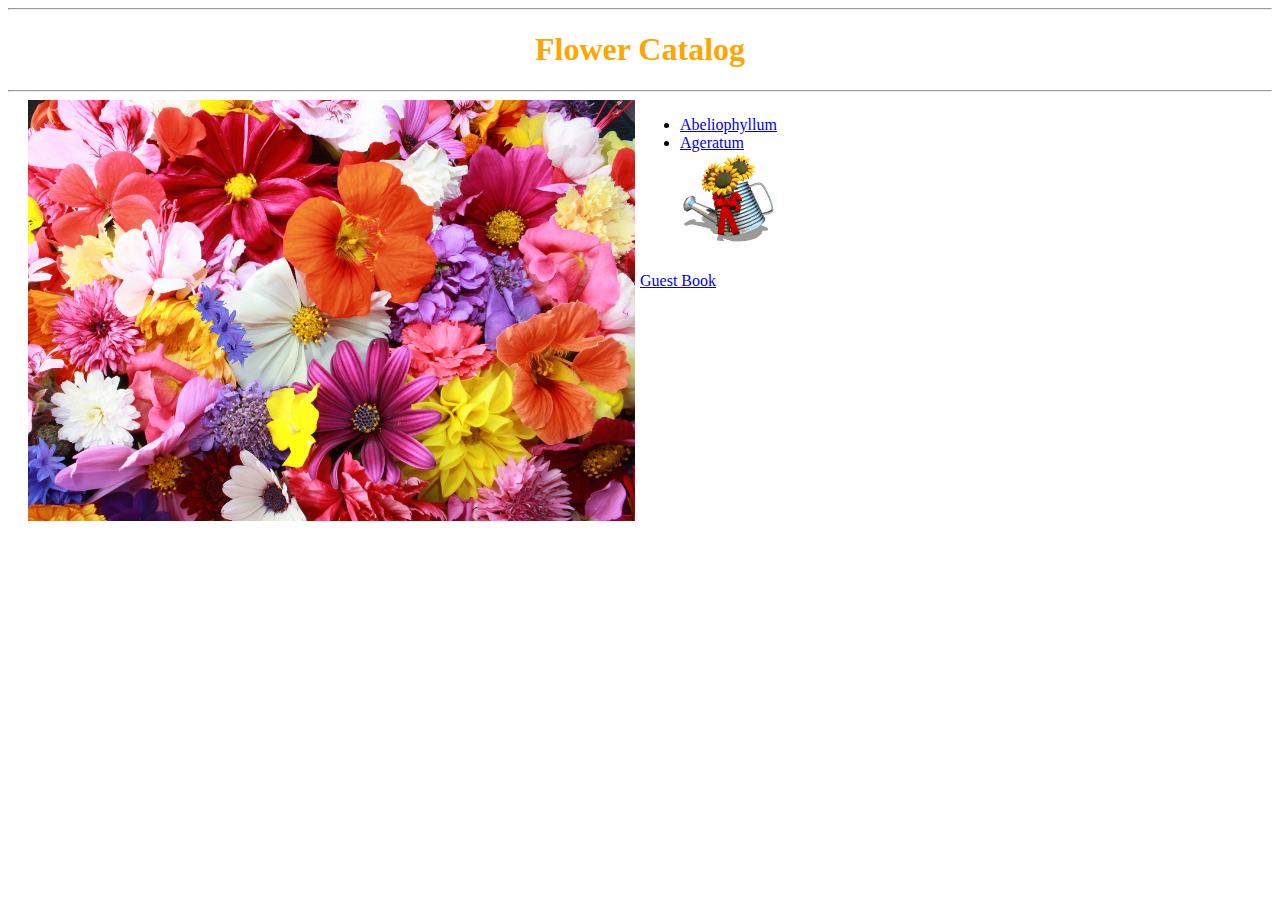
<file: index.html>
<!DOCTYPE html>
<html>
<head>
	<title>Flower Catalog</title>
	<link rel="stylesheet" type="text/css" href="/resources/css/style.css">
	<script type="text/javascript" src="/resources/js/index.js"></script>
</head>
<body>
	<hr>
	<h1>Flower Catalog</h1>
	<hr>
	<div class="cover_image">
		<img id="freshorigin" src="/resources/images/freshorigins.jpg">	
	</div>
	<div class="menu_list">
		<ul >
			<li><a href="Abeliophyllum.html">Abeliophyllum</a></li>
			<li><a href="Ageratum.html">Ageratum</a></li>
			<img id="animated" src="./resources/images/animated-flower-image-0021.gif" onclick="hide()">	
		</ul>
			<a href="guest_book.html">Guest Book</a>
	</div>


</body>
</html>
</file>
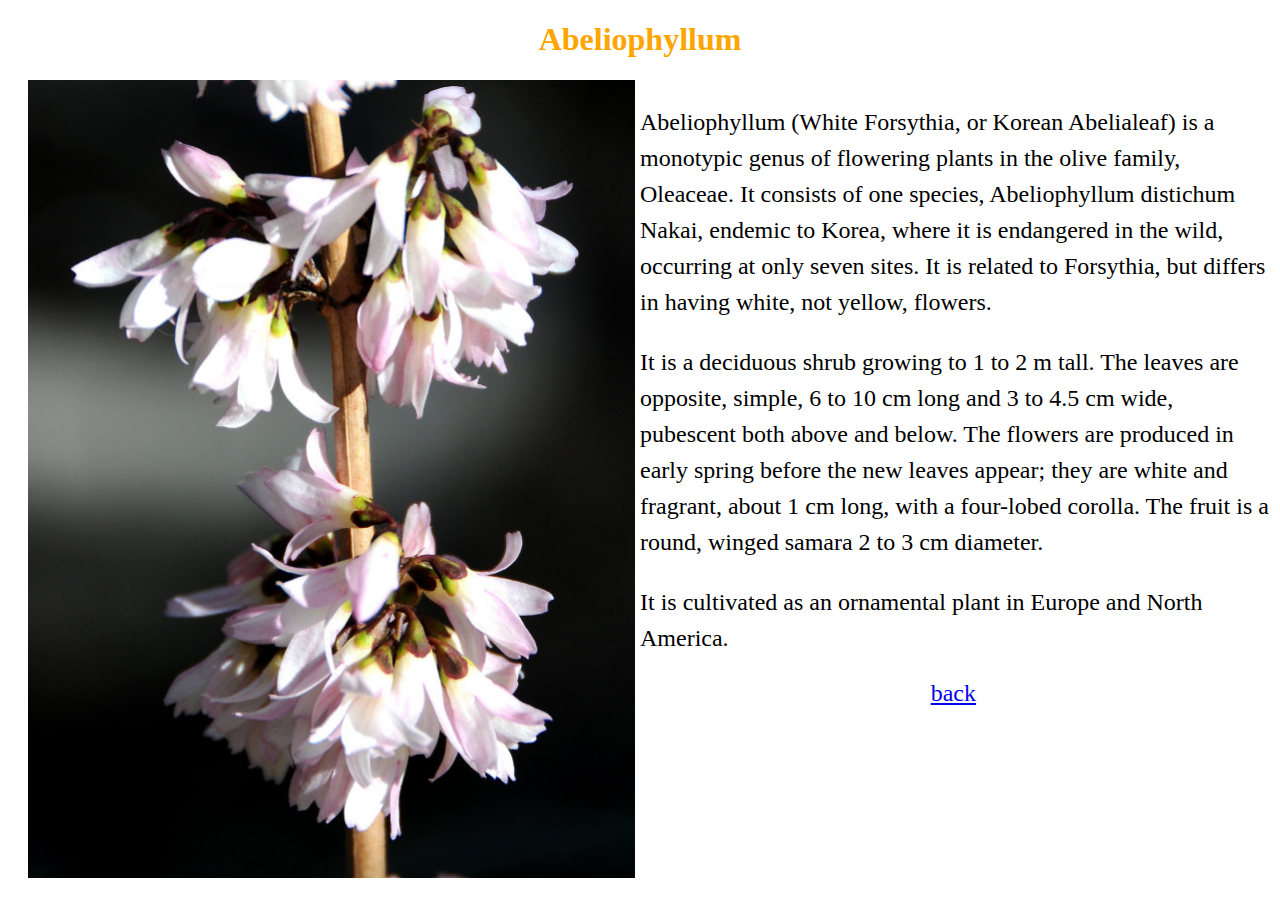
<file: Abeliophyllum.html>
<!DOCTYPE html>
<html>
<head>
	<title>Abeliophyllum</title>
	<link rel="stylesheet" type="text/css" href="/resources/css/style.css">
</head>
<body>
	<h1>Abeliophyllum</h1>
	<div class="cover_image">
		<img id="freshorigin" src="/resources/images/pbase-Abeliophyllum.jpg">	
	</div>
	<div class="text">
		<p>Abeliophyllum (White Forsythia, or Korean Abelialeaf) is a monotypic genus of flowering plants in the olive family, Oleaceae. It consists of one species, Abeliophyllum distichum Nakai, endemic to Korea, where it is endangered in the wild, occurring at only seven sites. It is related to Forsythia, but differs in having white, not yellow, flowers.</p>
		<p>It is a deciduous shrub growing to 1 to 2 m tall. The leaves are opposite, simple, 6 to 10 cm long and 3 to 4.5 cm wide, pubescent both above and below. The flowers are produced in early spring before the new leaves appear; they are white and fragrant, about 1 cm long, with a four-lobed corolla. The fruit is a round, winged samara 2 to 3 cm diameter.</p>
		<p>It is cultivated as an ornamental plant in Europe and North America.</p>
	</div>
	<div class="footer">
		<a href="index.html">back</a>
	</div>
</body>
</html>
</file>
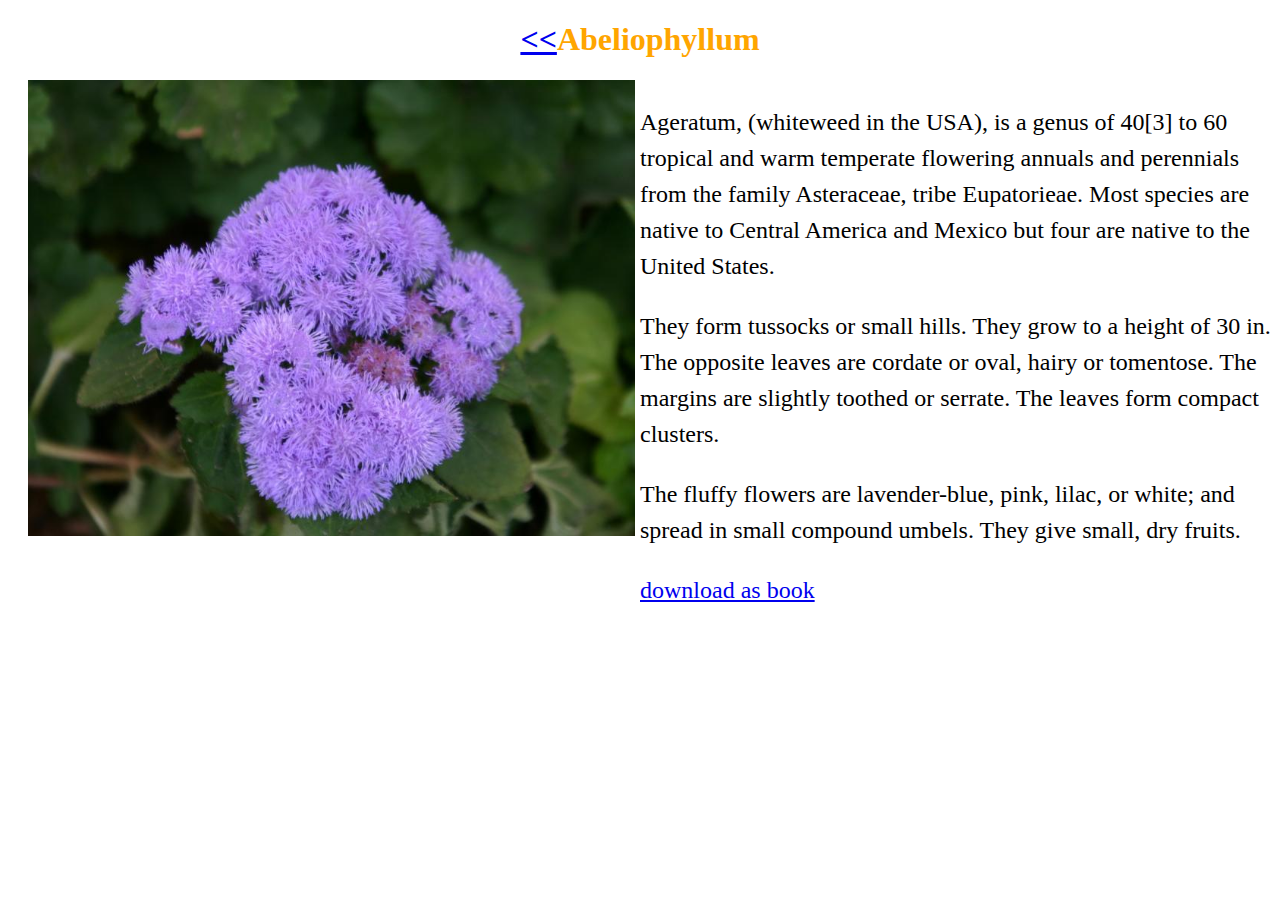
<file: Ageratum.html>
<!DOCTYPE html>
<html>
<head>
	<title>Ageratum</title>
	<link rel="stylesheet" type="text/css" href="./resources/css/style.css">
</head>
<body>
	<h1><a href="index.html"><<</a>Abeliophyllum</h1>
	<div class="cover_image">
		<img id="freshorigin" src="./resources/images/pbase-agerantum.jpg">	
	</div>
	<div class="text">
		<p>Ageratum, (whiteweed in the USA), is a genus of 40[3] to 60 tropical and warm temperate flowering annuals and perennials from the family Asteraceae, tribe Eupatorieae. Most species are native to Central America and Mexico but four are native to the United States.</p>

		<p>They form tussocks or small hills. They grow to a height of 30 in. The opposite leaves are cordate or oval, hairy or tomentose. The margins are slightly toothed or serrate. The leaves form compact clusters.</p>

		<p>The fluffy flowers are lavender-blue, pink, lilac, or white; and spread in small compound umbels. They give small, dry fruits.</p>
		<p><a href="/resources/Pdf/Ageratum.pdf" download>download as book</a></p>
	</div>
</body>
</html>
</file>
<file: resources/css/style.css>
body{
}

h1 {
	text-align: center;
	color: orange;	
}

/*.header {
	text-align: center;
	background-image: "./resources/images/bokeh-banner.jpg";
	position: fixed;
	right: 0;
	top: 0;
	width: 100%;
	height: 75px;
	margin: 0;
}*/

#freshorigin {
	width: 100%;
}

.text {
	width: 50%;
	float: right;
	font-size: 24px;
	line-height: 1.5;
}

.menu_list {
	vertical-align: middle; 
	float: right;
	width: 50%;
	font-family: times;
}

.cover_image {
	margin-left: 20px;
	width:48%;
	float: left;
}

.footer {
	font-size: 24px;
	text-align: center;
}

table {
	width: 100%;
	font-size: 24px;
}

form {
	font-size: 24px;
}

#button {
	font-size: 24px;
}

tr {
	text-align: center;
}
</file>
